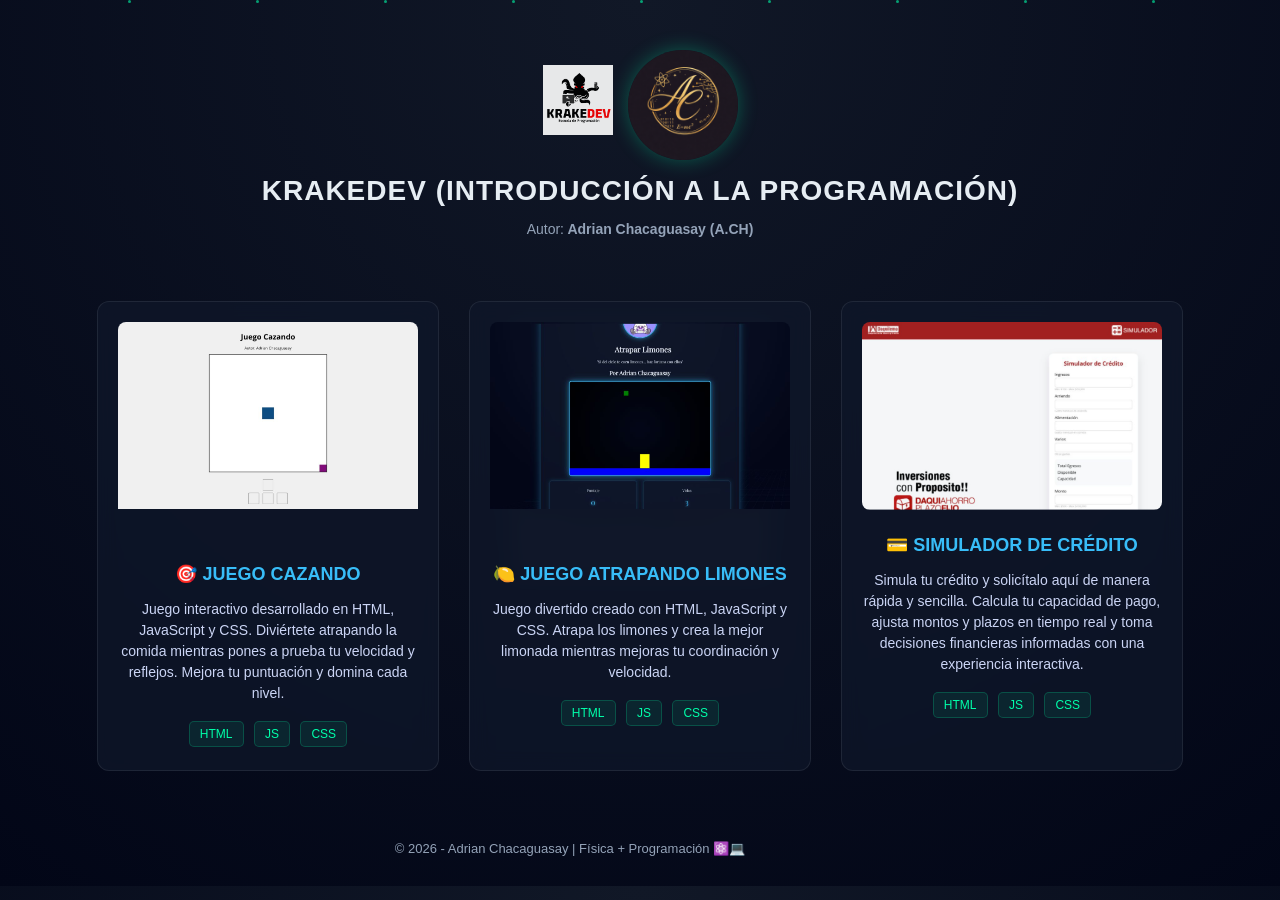
<file: index.html>
<!DOCTYPE html>
<html lang="es">

<head>
    <meta charset="UTF-8">
    <title>Mis Proyectos</title>
    <link rel="stylesheet" href="inde.css">
</head>

<body>
    <div class="particles">
        <span style="left:10%"></span>
        <span style="left:20%"></span>
        <span style="left:30%"></span>
        <span style="left:40%"></span>
        <span style="left:50%"></span>
        <span style="left:60%"></span>
        <span style="left:70%"></span>
        <span style="left:80%"></span>
        <span style="left:90%"></span>
    </div>

    <header>
        <div class="logos">
            <img src="krake.png" class="krake-logo" alt="Krake Dev">
            <img src="logo.png" class="logo" alt="Logo personal">
        </div>
        <h1>KRAKEDEV (INTRODUCCIÓN A LA PROGRAMACIÓN)</h1>
        <p class="autor">
            Autor:<strong> Adrian Chacaguasay (A.CH)</strong>
        </p>

    </header>

    <div class="contenedor">

        <!-- Proyecto 1 -->
        <div class="card">
            <img src="cazando.png" alt="Juego Cazando">

            <a href="https://juego-cazando-delta.vercel.app/" target="_blank">
                🎯 JUEGO CAZANDO
            </a>

            <p>
                Juego interactivo desarrollado en HTML, JavaScript y CSS.
                Diviértete atrapando la comida mientras pones a prueba tu
                velocidad y reflejos. Mejora tu puntuación y domina cada nivel.
            </p>

            <div class="tecnologias">
                <span class="tech-box">HTML</span>
                <span class="tech-box">JS</span>
                <span class="tech-box">CSS</span>
            </div>
        </div>

        <!-- Proyecto 2 -->
        <div class="card">
            <img src="limon.png" alt="Juego Limones">

            <a href="https://juego-limones-five.vercel.app/" target="_blank">
                🍋 JUEGO ATRAPANDO LIMONES
            </a>

            <p>
                Juego divertido creado con HTML, JavaScript y CSS.
                Atrapa los limones y crea la mejor limonada mientras
                mejoras tu coordinación y velocidad.
            </p>

            <div class="tecnologias">
                <span class="tech-box">HTML</span>
                <span class="tech-box">JS</span>
                <span class="tech-box">CSS</span>
            </div>
        </div>
        <!-- Proyecto 3 -->
        <div class="card">
            <img src="credito.png" alt="Simulador de Crédito">

            <a href="https://simulador-murex.vercel.app/" target="_blank">
                💳 SIMULADOR DE CRÉDITO
            </a>

            <p>
                Simula tu crédito y solicítalo aquí de manera rápida y sencilla.
                Calcula tu capacidad de pago, ajusta montos y plazos en tiempo real
                y toma decisiones financieras informadas con una experiencia interactiva.
            </p>

            <div class="tecnologias">
                <span class="tech-box">HTML</span>
                <span class="tech-box">JS</span>
                <span class="tech-box">CSS</span>
            </div>
        </div>
    </div>

    <footer>
        © 2026 - Adrian Chacaguasay | Física + Programación ⚛️💻
    </footer>

</body>

</html>
</file>
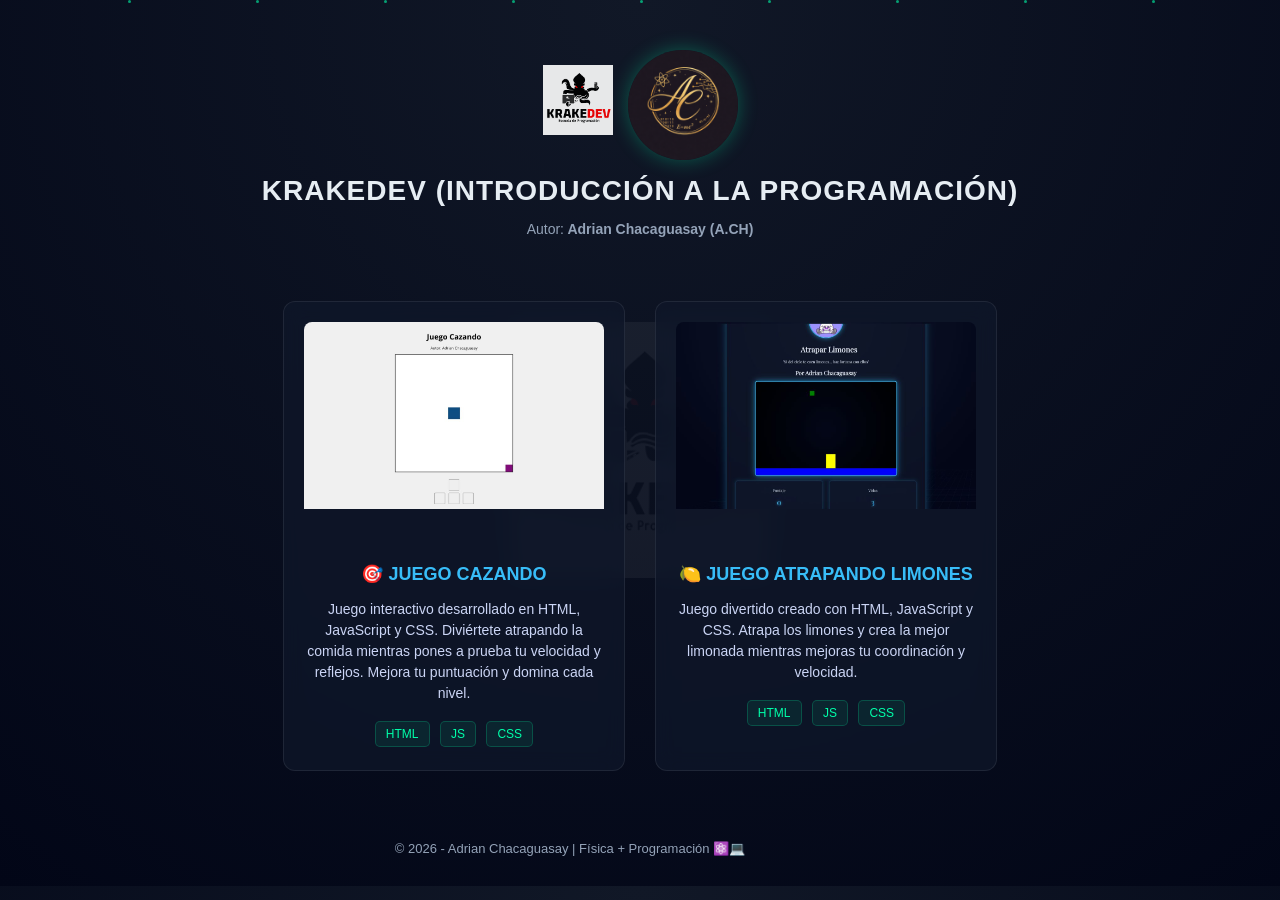
<file: index1.html>
<!DOCTYPE html>
<html lang="es">
<head>
    <meta charset="UTF-8">
    <title>Mis Proyectos</title>
    <link rel="stylesheet" href="inde.css">
</head>

<body>  
    <div class="particles">
    <span style="left:10%"></span>
    <span style="left:20%"></span>
    <span style="left:30%"></span>
    <span style="left:40%"></span>
    <span style="left:50%"></span>
    <span style="left:60%"></span>
    <span style="left:70%"></span>
    <span style="left:80%"></span>
    <span style="left:90%"></span>
</div>

    <header>
         <div class="logos">
        <img src="krake.png" class="krake-logo" alt="Krake Dev">
        <img src="logo.png" class="logo" alt="Logo personal">
    </div>
        <h1>KRAKEDEV (INTRODUCCIÓN A LA PROGRAMACIÓN)</h1>
        <p class="autor">   
            Autor:<strong> Adrian Chacaguasay (A.CH)</strong> 
        </p>

    </header>

    <div class="contenedor">

        <!-- Proyecto 1 -->
        <div class="card">
            <img src="cazando.png" alt="Juego Cazando">

            <a href="https://juego-cazando-delta.vercel.app/" target="_blank">
               🎯 JUEGO CAZANDO
            </a>

            <p>
                Juego interactivo desarrollado en HTML, JavaScript y CSS.
                Diviértete atrapando la comida mientras pones a prueba tu
                velocidad y reflejos. Mejora tu puntuación y domina cada nivel.
            </p>

            <div class="tecnologias">
                <span class="tech-box">HTML</span>
                <span class="tech-box">JS</span>
                <span class="tech-box">CSS</span>
            </div>
        </div>

        <!-- Proyecto 2 -->
        <div class="card">
            <img src="limon.png" alt="Juego Limones">

            <a href="https://juego-limones-five.vercel.app/" target="_blank">
                🍋 JUEGO ATRAPANDO LIMONES
            </a>

            <p>
                Juego divertido creado con HTML, JavaScript y CSS.
                Atrapa los limones y crea la mejor limonada mientras
                mejoras tu coordinación y velocidad.
            </p>

            <div class="tecnologias">
                <span class="tech-box">HTML</span>
                <span class="tech-box">JS</span>
                <span class="tech-box">CSS</span>
            </div>
        </div>

    </div>

   <footer>
  © 2026 - Adrian Chacaguasay | Física + Programación ⚛️💻
</footer>

</body>
</html>
</file>
<file: inde.css>
/* ===== BASE ===== */
body {
    margin: 0;
    font-family: 'Segoe UI', Tahoma, sans-serif;
    background: radial-gradient(circle at top, #111827, #020617);
    color: #e6edf3;
    text-align: center;
    position: relative;
    overflow-x: hidden;
}

/* ===== MARCA DE AGUA (KRake MÁS PEQUEÑO) ===== */
body::before {
    content: "";
    position: fixed;
    inset: 0;
    background-image: url("krake.png");
    background-repeat: no-repeat;
    background-position: center;
    background-size: 20%;
    opacity: 0.05;
    z-index: 0;
}

/* ❌ ELIMINA COMPLETAMENTE body::after */

/* ===== PARTÍCULAS ===== */
.particles {
    position: fixed;
    width: 100%;
    height: 100%;
    z-index: 1; /* 🔥 AHORA ENCIMA */
    overflow: hidden;
    pointer-events: none;
}

.particles span {
    position: absolute;
    width: 3px;
    height: 3px;
    background: #00ffaa;
    border-radius: 50%;
    opacity: 0.6; /* 🔥 más visible */
    animation: float 12s linear infinite;
}

@keyframes float {
    0% {
        transform: translateY(100vh) translateX(0);
    }
    100% {
        transform: translateY(-10vh) translateX(40px);
    }
}

/* ===== CONTENIDO ===== */
header, .contenedor, footer {
    position: relative;
    z-index: 1;
    max-width: 1100px;
    margin: auto;
}

/* ===== HEADER ===== */
header {
    padding: 40px 20px 10px;
}

header img {
    width: 90px;
}

/* Logo personal */
.logo {
    width: 120px;
    border-radius: 50%;
    margin-top: 10px;
    box-shadow: 0 0 25px rgba(0,255,170,0.2);
}

h1 {
    margin: 15px 0 5px;
    font-size: 28px;
    letter-spacing: 1px;
}

.autor {
    font-size: 14px;
    color: #94a3b8;
}

/* ===== CONTENEDOR ===== */
.contenedor {
    display: flex;
    justify-content: center;
    gap: 30px;
    padding: 40px 20px;
    flex-wrap: wrap;
}

/* ===== TARJETAS ===== */
.card {
    background: rgba(15,23,42,0.75);
    backdrop-filter: blur(10px);
    width: 300px;
    border-radius: 12px;
    padding: 20px;
    transition: all 0.3s ease;
    border: 1px solid rgba(255,255,255,0.08);
}

.card:hover {
    transform: translateY(-6px);
    border: 1px solid rgba(0,255,170,0.4);
    box-shadow: 0 0 25px rgba(0,255,170,0.15);
}

.card img {
    width: 100%;
    border-radius: 8px;
    margin-bottom: 10px;
}

.card a {
    display: block;
    margin: 10px 0;
    font-size: 18px;
    text-decoration: none;
    color: #38bdf8;
    font-weight: 600;
}

.card p {
    font-size: 14px;
    line-height: 1.5;
    color: #cbd5f5;
}

/* ===== TECNOLOGÍAS ===== */
.tecnologias {
    margin-top: 12px;
}

.tech-box {
    display: inline-block;
    background: rgba(0,255,170,0.08);
    color: #00ffaa;
    padding: 5px 10px;
    margin: 3px;
    border-radius: 5px;
    font-size: 12px;
    border: 1px solid rgba(0,255,170,0.2);
}

/* ===== FOOTER ===== */
footer {
    margin: 30px 20px;
    font-size: 13px;
    color: #94a3b8;
}
/* CONTENEDOR DE LOGOS */
.logos {
    display: flex;
    justify-content: center;
    align-items: center;
    gap: 15px;
}

/* Logo Krake (más pequeño y elegante) */
.krake-logo {
    width: 70px;
    opacity: 0.9;
}

/* Tu logo (protagonista) */
.logo {
    width: 110px;
    border-radius: 50%;
    box-shadow: 0 0 20px rgba(0,255,170,0.3);
}
/* ===== RESPONSIVE ===== */

/* Tablets */
@media (max-width: 900px) {
    .contenedor {
        gap: 20px;
        padding: 30px 10px;
    }

    .card {
        width: 260px;
    }

    h1 {
        font-size: 24px;
    }
}

/* Celulares */
@media (max-width: 600px) {

    .logos {
        flex-direction: column;
        gap: 10px;
    }

    .krake-logo {
        width: 60px;
    }

    .logo {
        width: 90px;
    }

    h1 {
        font-size: 20px;
    }

    .contenedor {
        flex-direction: column;
        align-items: center;
        padding: 20px 10px;
    }

    .card {
        width: 90%;
        max-width: 320px;
    }

    .card p {
        font-size: 13px;
    }

    .tech-box {
        font-size: 11px;
        padding: 4px 8px;
    }
}
</file>
